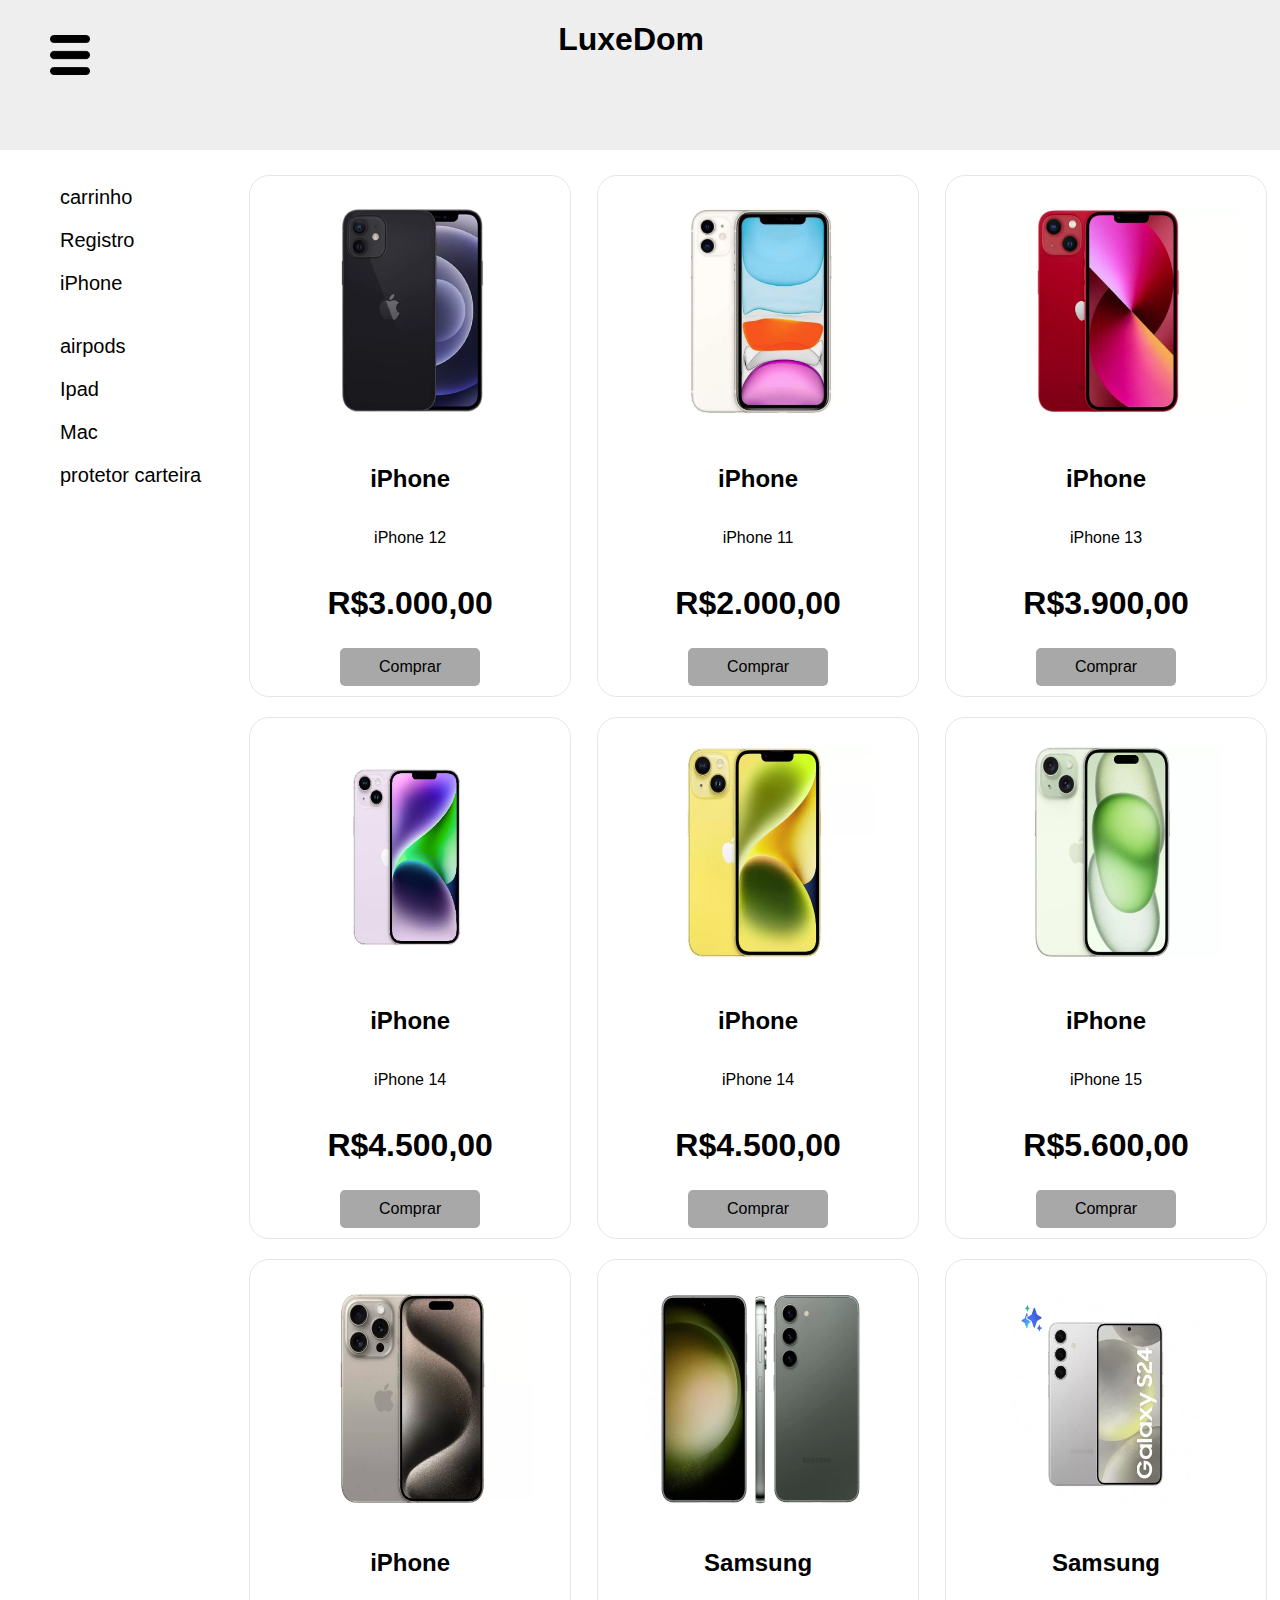
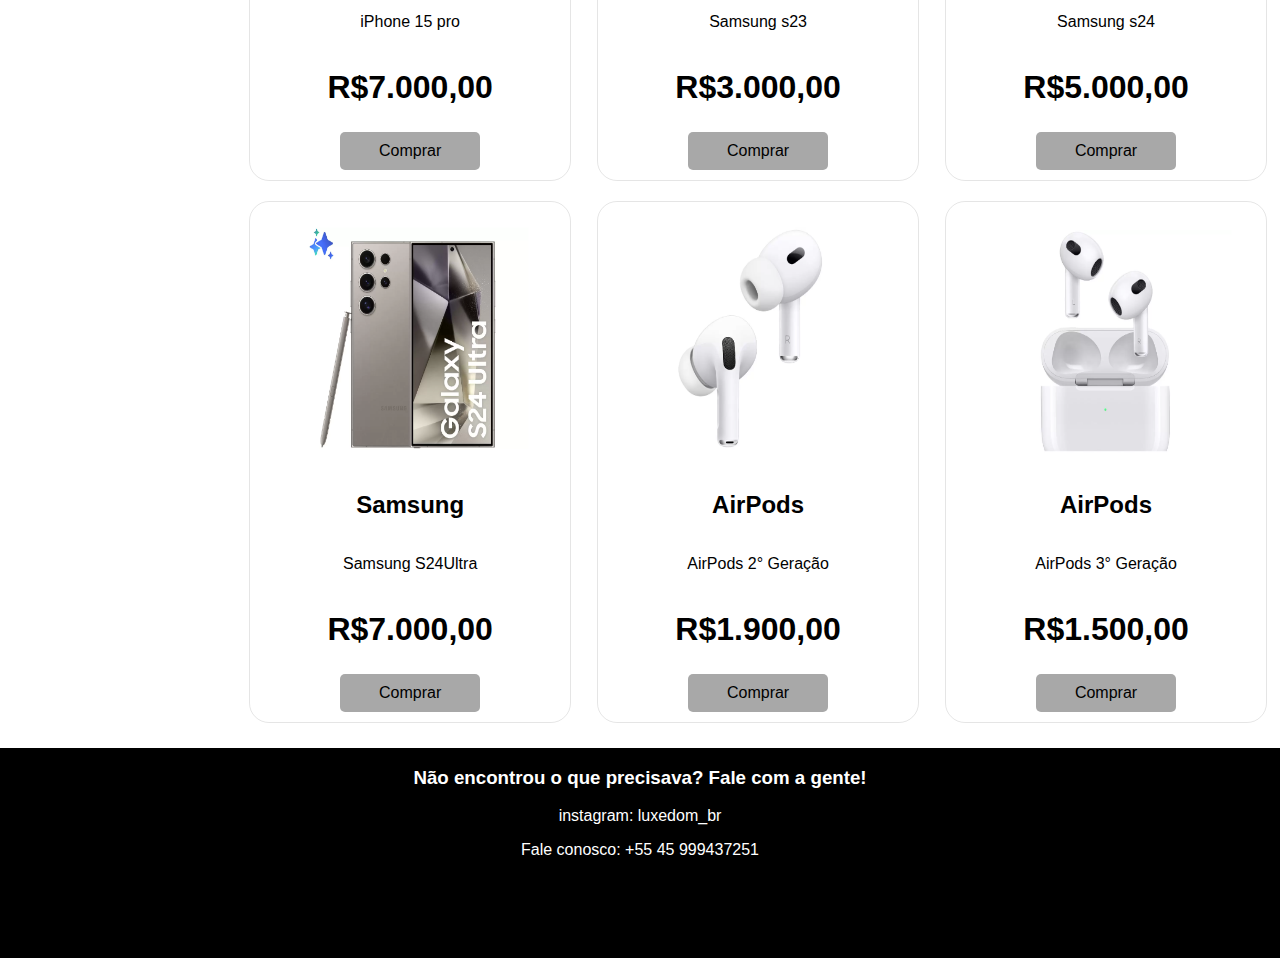
<file: index.html>
<!DOCTYPE html>
<html lang="pt-br">

<head>
    <meta charset="UTF-8">
    <title>Aparelho Eletronico</title>
    <link rel="stylesheet" href="style.css">
</head>

<body onload="ola()">
    <script src="script.js"></script>
    <header>
        <div class="nav_mobile">
            <input type="checkbox" name="menu" id="menu">
            <label for="menu"> 
                <img src="img/menuicon.png" alt="">
            </label>
            <nav>
                <ul>
                    <li><a href="carrinho.html">Carrinho</a></li>
                    <li><a href="formulario.html">Registro</a></li>
                    <li><a href="https://www.apple.com/br/shop/buy-iphone" target="_blank">iPhone</a><li>
                    <li><a href="https://www.apple.com/br/airpods/" target="_blank">airpods</a></li>
                    <li><a href="https://www.apple.com/br/ipad/"target="_blank">Ipad</a></li>
                    <li><a href="apple.com/br/shop/watch/accessories"target="_blank">Mac</a></li>
                    <li><a  href="https://www.apple.com/shop/product/MT273ZM/A/iphone-finewoven-wallet-with-magsafe-evergreen?fnode=591ec1449e0fe3abb004426fa1dbf1724fd51b521988e1d3a3867e4c34b365b5ba96b86f1e0580ccd508a3ed5d71421affd534a8422a530a2b122a0da727519c70e91cd239b5c872ae07febb02fd9149335c20d024b123513dc724dab462cd" target="_blank">protetor carteira</a></li>
                </ul>
            </nav>
        </div>
        <h1>LuxeDom</h1>
    </header>

    <aside>
        <!-- inicío nav -->
        <nav>
            <ul>
                <li><a href="carrinho.html">carrinho</a></li>
                <li><a href="formulario.html">Registro</a></li>
                <li><a href="https://www.apple.com/br/shop/buy-iphone" target="_blank">iPhone</a><li>
                <li><a href="https://www.apple.com/br/airpods/" target="_blank">airpods</a></li>
                <li><a href="https://www.apple.com/br/ipad/"target="_blank">Ipad</a></li>
                <li><a href="apple.com/br/shop/watch/accessories"target="_blank">Mac</a></li>
                <li><a  href="https://www.apple.com/shop/product/MT273ZM/A/iphone-finewoven-wallet-with-magsafe-evergreen?fnode=591ec1449e0fe3abb004426fa1dbf1724fd51b521988e1d3a3867e4c34b365b5ba96b86f1e0580ccd508a3ed5d71421affd534a8422a530a2b122a0da727519c70e91cd239b5c872ae07febb02fd9149335c20d024b123513dc724dab462cd" target="_blank">protetor carteira</a></li>
            </ul>
        </nav>
        <!-- fim nav -->
    </aside>
    <main>
        <!-- inicio do section -->
        <section class="elementomae">
            <!-- começo do card -->
            <div class="caixa" >
                <img src="img/iphone12preto.png" alt="apple" title="Apple">
                <h2>iPhone</h2>
                <p>iPhone 12</p>
                <h1>R$3.000,00</h1>
                <a href="produto.html" target="_blank">
                    Comprar
                    </a>
            </div>
            <!-- fim do card -->
            <!-- começo do card -->
            <div class="caixa" >
                <img src="img/iphone11branco.png" alt="apple" title="Apple">
                <h2>iPhone</h2>
                <p>iPhone 11</p>
                <h1>R$2.000,00</h1>
                <a href="produto.html" target="_blank">
                    Comprar
                    </a>
            </div>
            <!-- fim do card -->
            <!-- começo do card -->
            <div class="caixa" >
                <img src="img/iphone13red.png" alt="apple" title="Apple">
                <h2>iPhone</h2>
                <p>iPhone 13</p>
                <h1>R$3.900,00</h1>
                <a href="produto.html" target="_blank">
                    Comprar
                    </a>
            </div>
            <!-- fim do card -->
            <!-- começo do card -->
            <div class="caixa" >
                <img src="img/iphone14roxo.png" alt="apple" title="Apple">
                <h2>iPhone</h2>
                <p>iPhone 14</p>
                <h1>R$4.500,00</h1>
                <a href="produto.html" target="_blank">
                    Comprar
                    </a>
            </div>
            <!-- fim do card -->
            <!-- começo do card -->
            <div class="caixa" >
                <img src="img/iphone14yellow.png" alt="apple" title="Apple">
                <h2>iPhone</h2>
                <p>iPhone 14</p>
                <h1>R$4.500,00</h1>
                <a href="produto.html" target="_blank">
                    Comprar
                    </a>
            </div>
            <!-- fim do card -->
            <!-- começo do card -->
            <div class="caixa" >
                <img src="img/iphone15green.png" alt="apple" title="Apple">
                <h2>iPhone</h2>
                <p>iPhone 15</p>
                <h1>R$5.600,00</h1>
                <a href="produto.html" target="_blank">
                    Comprar
                    </a>
            </div>
            <!-- fim do card -->
            <!-- começo do card -->
            <div class="caixa" >
                <img src="img/iphone15pro.png" alt="apple" title="Apple">
                <h2>iPhone</h2>
                <p>iPhone 15 pro</p>
                <h1>R$7.000,00</h1>
                <a href="produto.html" target="_blank">
                    Comprar
                    </a>
            </div>
            <!-- fim do card -->
            <!-- começo do card -->
            <div class="caixa" >
                <img src="img/sms23.png" alt="Samsung" title="Samsung">
                <h2>Samsung</h2>
                <p>Samsung s23</p>
                <h1>R$3.000,00</h1>
                <a href="produto.html" target="_blank">
                    Comprar
                    </a>
            </div>
            <!-- fim do card -->
            <!-- começo do card -->
            <div class="caixa" >
                <img src="img/sms24.png" alt="Samsung" title="Samsung">
                <h2>Samsung</h2>
                <p>Samsung s24</p>
                <h1>R$5.000,00</h1>
                <a href="produto.html" target="_blank">
                    Comprar
                    </a>
            </div>
            <!-- fim do card -->
            <!-- começo do card -->
            <div class="caixa" >
                <img src="img/sm24u.png" alt="Samsung" title="Samsung">
                <h2>Samsung</h2>
                <p>Samsung S24Ultra</p>
                <h1>R$7.000,00</h1>
                <a href="produto.html" target="_blank">
                    Comprar
                    </a>
            </div>
            <!-- fim do card -->
            <!-- começo do card -->
            <div class="caixa" >
                <img src="img/airpods2.png" alt="apple" title="Apple">
                <h2>AirPods</h2>
                <p>AirPods 2° Geração</p>
                <h1>R$1.900,00</h1>
                <a href="produto.html" target="_blank">
                    Comprar
                    </a>
            </div>
            <!-- fim do card -->
            <!-- começo do card -->
            <div class="caixa" >
                <img src="img/airpods3.png" alt="apple" title="Apple">
                <h2>AirPods</h2>
                <p>AirPods 3° Geração</p>
                <h1>R$1.500,00</h1>
                <a href="produto.html" target="_blank">
                    Comprar
                    </a>
            </div>
            <!-- fim do card -->
        </section>
    </main>

    <footer>
        <h3 class="hellokitty">Não encontrou o que precisava? Fale com a gente!</h3>
        <p class="hellokitt2"> instagram: luxedom_br</p>
        <p class="hellokitty3">Fale conosco: +55 45 999437251</p>

    </footer>
</body>
</html>
</file>
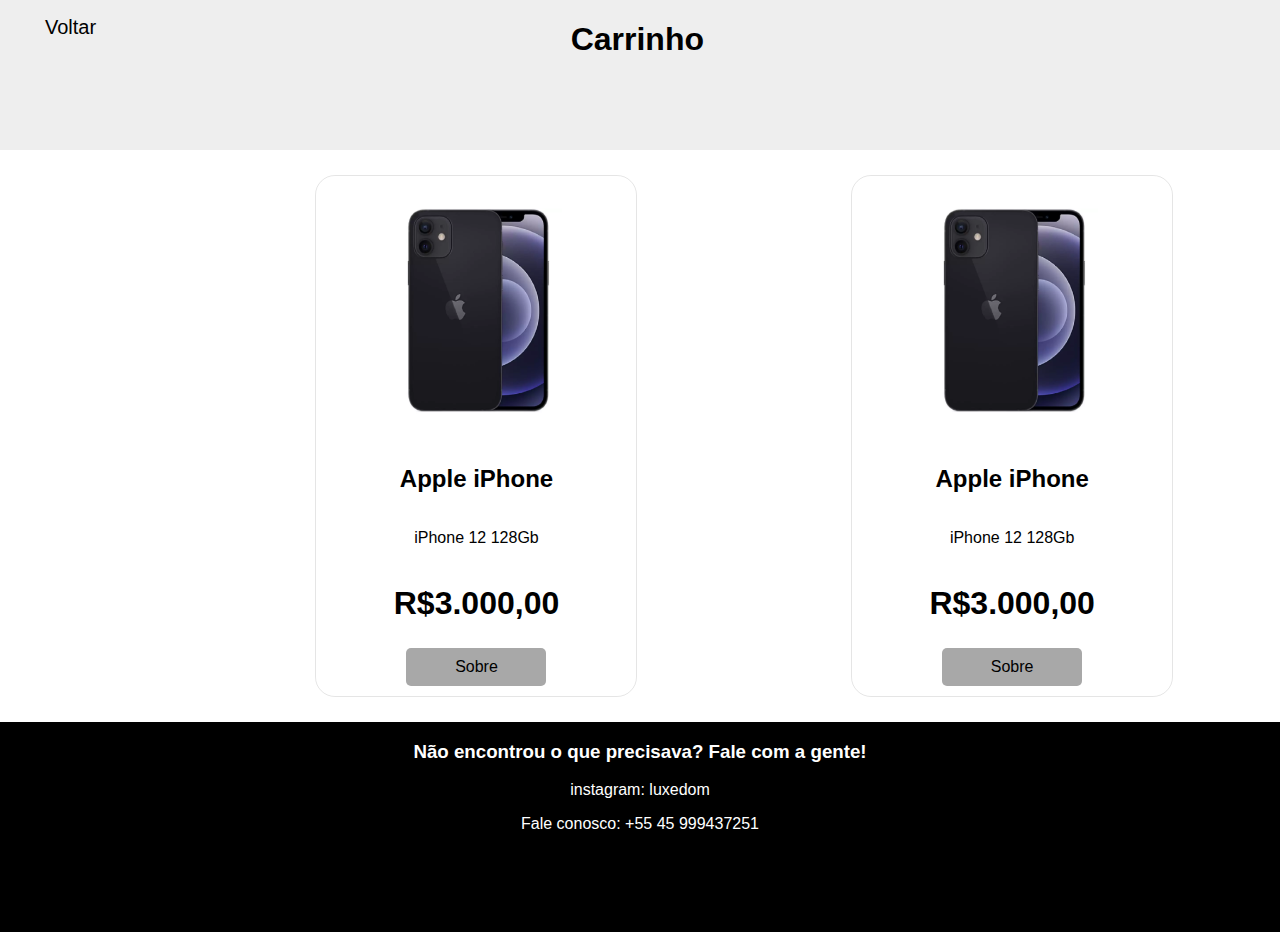
<file: carrinho.html>
<!DOCTYPE html>
<html lang="pt-br">
<head>
    <link rel="stylesheet" href="style.css">
    <meta charset="UTF-8">
    <title>Carrinho</title>
</head>

    <body>
        <!-- começo do header  -->
        <header>
            <!-- titúlo da pagina  -->
            <h1>Carrinho</h1>
            <!-- começo da  barra de navegação  -->
            <nav class="nav_um">
                <ul>
                    <li><a href="index.html">Voltar</a></li>
                </ul>
            </nav>
            <!-- fim da barra de navegação -->
        <!-- começo do header  -->
        </header>
        <!-- fim do header  -->
        <!-- começo do main  -->
        <main>
            <!-- começo do section  -->
            <section class="elementomae">
                <!-- começo do card do produto  -->
                <div class="caixa" >
                    <img src="img/iphone12preto.png" alt="iphone" title="iphone12preto">
                    <h2>Apple iPhone</h2>
                    <p>iPhone 12 128Gb</p>
                    <h1>R$3.000,00</h1>
                    <a href="produto.html" target="_blank">Sobre</a>
                </div> 
               
                <!-- fim do card  -->
                 <!-- começo do card do produto  -->
                 <div class="caixa" >
                    <img src="img/iphone12preto.png" alt="iphone" title="iphone12preto">
                    <h2>Apple iPhone</h2>
                    <p>iPhone 12 128Gb</p>
                    <h1>R$3.000,00</h1>
                    <a href="produto.html" target="_blank">Sobre</a>
                </div> 
               
                <!-- fim do card  -->
            </section>
            <!-- fim do section -->
        </main>
        <!-- fim do main  -->
        <!-- começo do footer  -->
        <footer>
            <h3 class="hellokitty">Não encontrou o que precisava? Fale com a gente!</h3>
            <p class="hellokitt2"> instagram: luxedom</p>
            <p class="hellokitty3">Fale conosco: +55 45 999437251</p>
    
        </footer>
    </body>
    
</html>
</file>
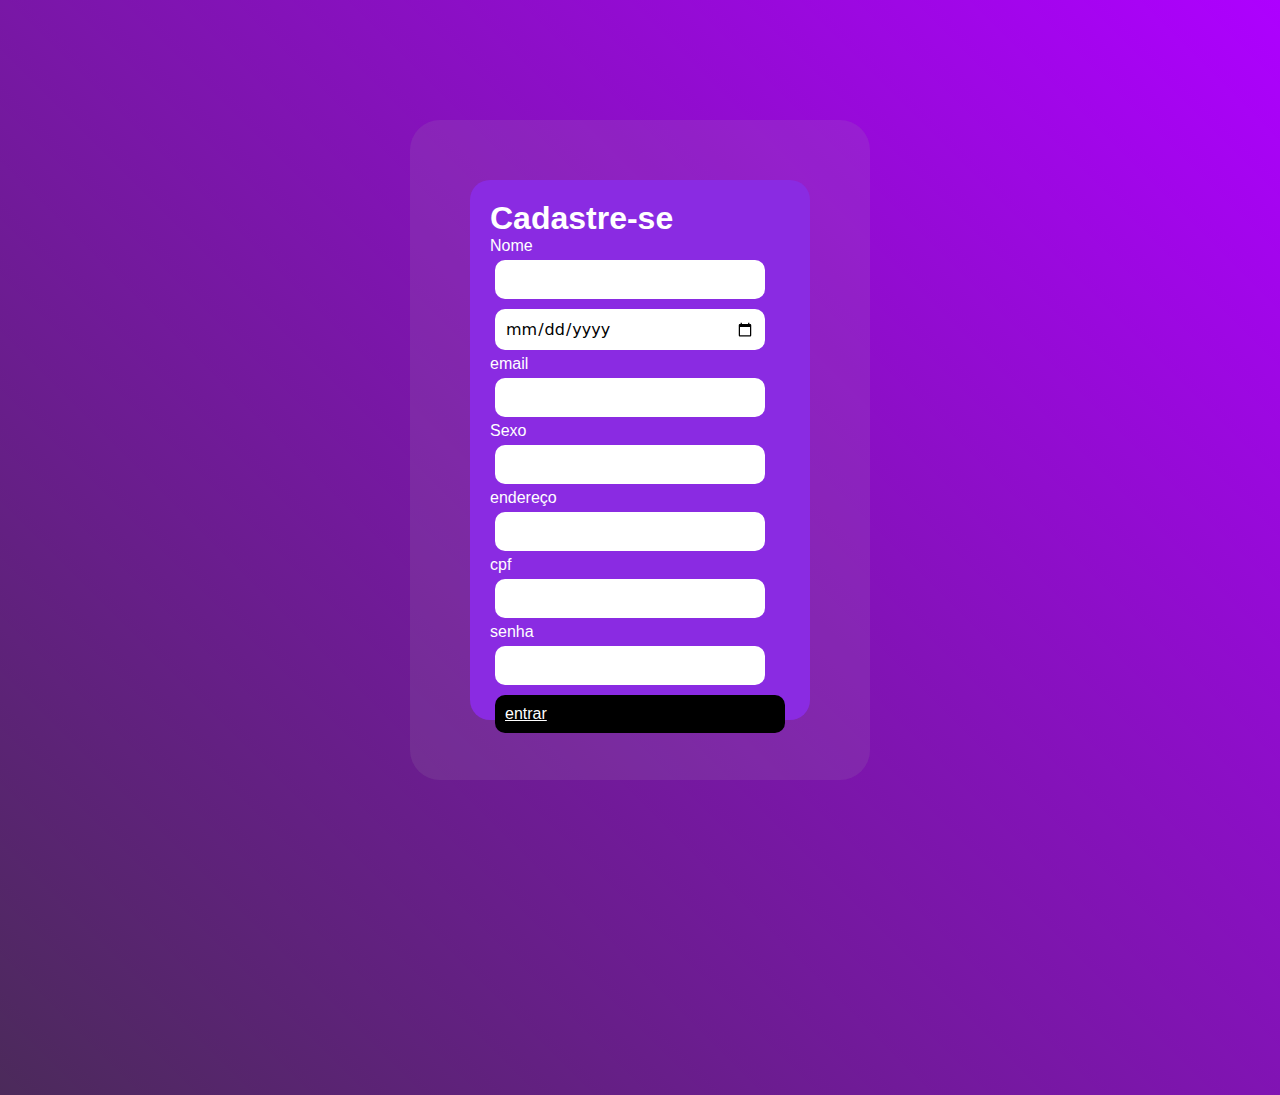
<file: formulario.html>
<!DOCTYPE html>
<html lang="en">
<head>
    <meta charset="UTF-8">
    <meta name="viewport" content="width=device-width, initial-scale=1.0">
    <title>Cadastro</title>
    <link rel="stylesheet" href="login.css">
</head>
<!-- começo do body -->
<body>
    <main>
        <section class="elemento">
            <!-- div para formulário de cadastro -->
            <div class="caixa">
                <!-- titulo -->
                <h1>Cadastre-se</h1>
                <label for="name">Nome</label>
                <input type="text" id="name" >
                <label for="Nasc."></label>
                <input type="date" name="data" id="data">
                <label for="email">email</label>
                <input type="email" name="email" id="email" >
                <label for="genero">Sexo</label>
                <input type="text" name="Sexo" id="genero" >
                <label for="endereco">endereço</label>
                <input type="text" name="endereco" id="endereco">
                <label for="numero">cpf</label>
                <input type="text" name="numero" id="numero">
                <label for="password">senha</label>
                <input type="password" name="password" id="password">
                <a href="index.html">entrar</a>
            </div> 
    </section>
    </main>

   
</body>
</html>
</file>
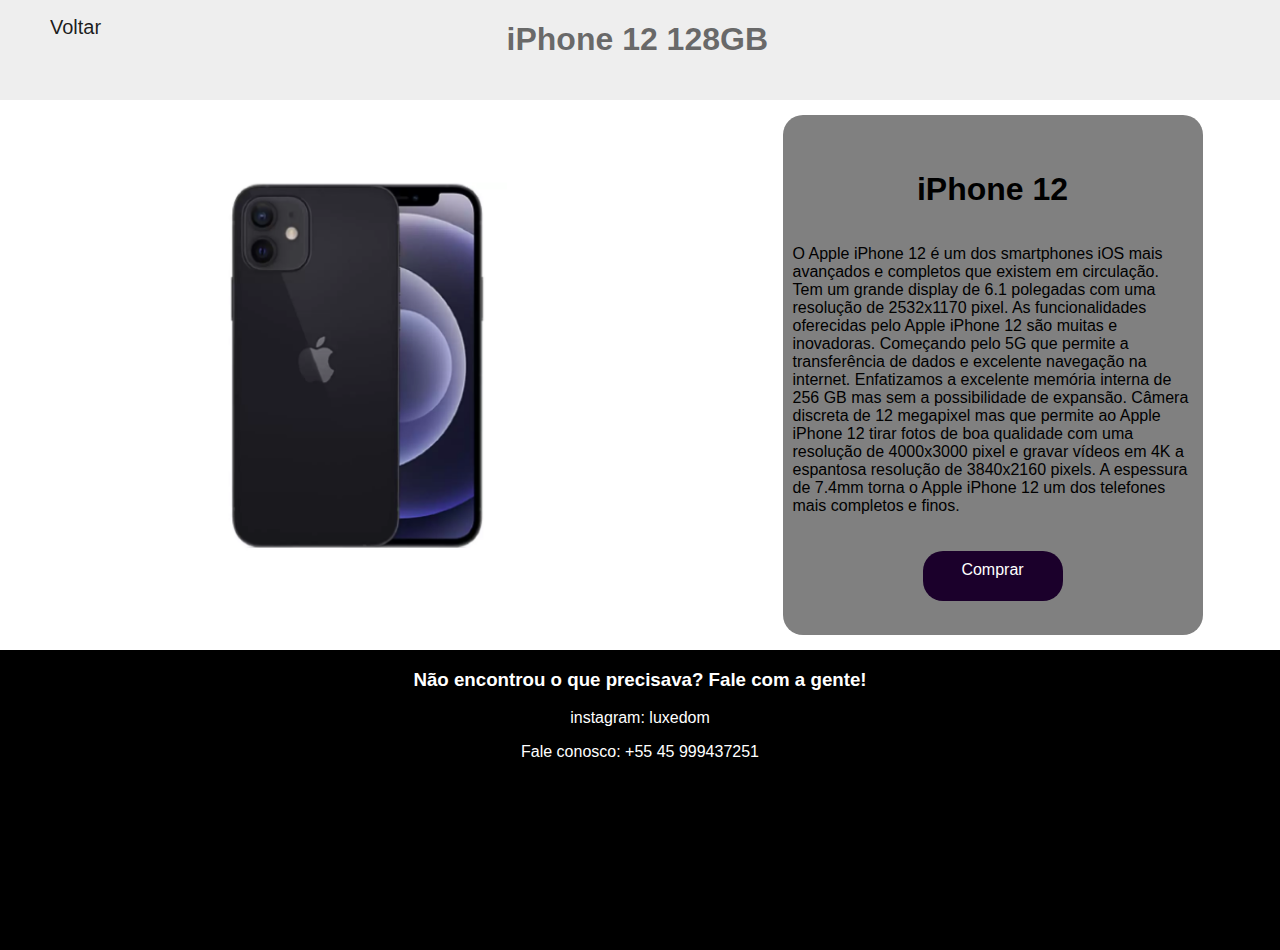
<file: produto.html>
<!DOCTYPE html>
<html lang="pt-br">
<head>
    <meta charset="UTF-8">
    <title>iPhone 12</title>
    <link rel="stylesheet" href="style_produto.css">
</head>
<body>
    <header>
        <h1>iPhone 12 128GB</h1>
        <nav>
            <ul>
                <li><a href="index.html">Voltar</a></li>
            </ul>
        </nav>
    </header>
    <main>
        <!-- começo do section  -->
        <section class="elementomae">
            <!-- começo do card do produto  -->
            <div class="card">
                <img src="img/iphone12preto.png" title="iphone" alt="iphone">
            </div>
            <!-- fim do card  -->
            <!-- começo do card de descrição do produto  -->
            <div class="sobre">
                <h1>iPhone 12</h1>
                <p> O Apple iPhone 12 é um dos smartphones iOS mais avançados e completos que existem em circulação. Tem um grande display de 6.1 polegadas com uma resolução de 2532x1170 pixel. As funcionalidades oferecidas pelo Apple iPhone 12 são muitas e inovadoras. Começando pelo 5G que permite a transferência de dados e excelente navegação na internet. Enfatizamos a excelente memória interna de 256 GB mas sem a possibilidade de expansão.
                    Câmera discreta de 12 megapixel mas que permite ao Apple iPhone 12 tirar fotos de boa qualidade com uma resolução de 4000x3000 pixel e gravar vídeos em 4K a espantosa resolução de 3840x2160 pixels. A espessura de 7.4mm torna o Apple iPhone 12 um dos telefones mais completos e finos.
                </p>
                <a href="https://www.apple.com/br/iphone/" target="_blank">
                Comprar
                </a>
             </div>
            <!-- fim do card   -->
        </section>
        <!-- fim do section  -->
    </main>
    <footer>
         <h3 class="hellokitty">Não encontrou o que precisava? Fale com a gente!</h3>
         <p class="hellokitt2"> instagram: luxedom</p>
           <p class="hellokitty3">Fale conosco: +55 45 999437251</p>

    </footer>    
</body>
</html>
</file>
<file: style.css>
*{
    font-family: sans-serif;
}
/* Define estilo do header com fundo cinza claro, área de grid "header" e posição relativa */
header {
    background-color: rgb(238, 238, 238);
    grid-area: header;
    position: relative;
}
/* Define o estilo do header com fundo cinza claro, ocupando a área de grid "header" e com posição relativa */
header {
    background-color: rgb(238, 238, 238);
    grid-area: header;
    position: relative;
}
header{
    background-color: rgb(238, 238, 238);
    grid-area: header;
    position: relative;
}
/* Define estilo do texto dentro do header com posição absoluta, alinhado à direita a 45%, e cor preta */
header h1 {
    right: 45%;
    position: absolute;
    color: rgb(0, 0, 0);
}
/* texto do header*/
header h1{
    right: 45%;
    position: absolute;
    color: rgb(0, 0, 0);
}
/*cor do aside*/
aside{
    background-color: rgb(255, 255, 255);
}
/* main*/
main{
    background-color: rgba(255, 255, 255, 0);
    grid-area: principal;
}
/*footer*/
footer{
    background-color: rgb(0, 0, 0);
    grid-area: footer;
    color: white;
    text-align: center;
    height: 210px;
    
}
/*responsividade, Define estilo do corpo da página com fundo branco, margem zero, layout em grid com áreas específicas, espaçamento entre os itens e definição de colunas e linhas automáticas */
body {
    background-color: rgb(255, 255, 255);
    margin: 0%;
    display: grid;
    gap: 15px;
    grid-template-areas: 
        "header header header"
        "secundario principal principal"
        "footer footer footer";
    grid-template-columns: auto auto auto;
    grid-template-rows: 150px auto auto;
}*/
body{
    background-color: rgb(255, 255, 255);
    margin: 0%;
    display: grid;
    gap: 15px;
    grid-template-areas: 
    "header header header"
    "secundario principal principal"
    "footer footer footer";
    grid-template-columns:auto auto auto;
    grid-template-rows:150px auto auto;
}
/*responsividade*/
@media only screen and (max-width: 400px) {
    body{
        grid-template-areas: 
        "header"
        "principal"
        "footer";
        grid-template-columns: auto;
    }
    aside{
        display: none;
    }
}
/* responsivo*/
.elementomae{
   
    display: flex;
    justify-content: space-around;
    flex-wrap: wrap;
    align-items: center;

}
/* card,Estilo do elemento com largura de 300px, altura de 500px, bordas arredondadas, alinhamento do conteúdo no centro, direção dos itens em coluna, margem de 10px, justificação do conteúdo na parte superior, exibição em flexbox, preenchimento de 10px, e borda sólida com transparência */
.caixa {
    width: 300px;
    height: 500px;
    border-radius: 20px;
    align-items: center;
    flex-direction: column;
    margin: 10px;
    justify-content: 20px;
    display: flex;
    padding: 10px;
    border: 0.1px rgba(0, 0, 0, 0.103) solid;
}*/
.caixa{
    width: 300px;
    height:500px ;
    border-radius: 20px;
    align-items: center;
    flex-direction: column;
    margin: 10px;
    justify-content: 20px;
    display: flex;
    padding: 10px;
    border: 0.1px rgba(0, 0, 0, 0.103) solid;
}
/* botão card*/
section div a{
    background-color: rgb(168, 168, 168);
    border-radius: 5px;
    height: 30px;
    width: 120px;
    text-align: center;
    text-decoration: none;
    color: rgb(0, 0, 0);
    margin-top: 5px;
    padding: 10px;
    transition: 0.2s;
}

/* imagem card*/
.caixa img{
    width: 280px;
    height: 700px ;
    border-radius: 20px;
    margin: 10px;
}
/* transição do card*/
.caixa:hover{
    background-color: rgba(69, 71, 94, 0.158);
    transition: 0.5s;
    transition-delay: 5ms;
}
/* li aside*/
aside nav li{
    text-decoration: none;
    display: block;
    padding: 5px;
    margin: 10px;
}
/*nav*/
nav ul li{
    list-style: none;
    font-size: 20px;
}
nav li a{
    padding: 5px;
    text-decoration-line: none;
    color: rgb(0, 0, 0);
}
/*transição nav*/
nav li a:hover{
    background-color: #c0c0c0cc;
    border-radius: 5px;
}
/*link card*/
div a{
    color: rgb(255, 255, 255);
    text-decoration: none;
}
div{
    text-align: center;
}
/*menu retratil*/
.nav_mobile ul{
    list-style: none;
    position: absolute;
    top: 50px;
    width: 290px;
}
/*deixar invisivel o checkbox*/
.nav_mobile input[type="checkbox"]{
    display: none;
} 
/*links do nav*/
.nav_mobile nav{
    background-color: rgb(163, 163, 163);
    width: 350px;
    height: 1000px;
    position: absolute;
    left: -370px;
    transition: all 0.3s;
}
/*link dos nav*/
.nav_mobile a{
    padding: 10px;
    display: block;
    text-decoration: none;
}
/*onde vai ficar o link*/
.nav_mobile label{
    position: absolute;
    z-index: 1;
    left: 50px;
    top: 35px;
}
/*ao apertar aparece o menu*/
.nav_mobile input[type="checkbox"]:checked ~ nav{
    transform: translateX(350px);
}
/*imagem para aparecer o menu*/
.nav_mobile img{
  width: 40px;
}
</file>
<file: login.css>
*{
    margin: 0%;
    font-family: 'Lucida Sans', 'Lucida Sans Regular', 'Lucida Grande', 'Lucida Sans Unicode', Geneva, Verdana, sans-serif;
}
/* fiz o body, Define um fundo gradiente roxo, tamanho de fonte médio, e layout em grid com "principal" na primeira linha (1080px) e "footer" na segunda.*/
body{

    background-image: linear-gradient(45deg, rgba(40, 0, 58, 0.836), rgb(174, 0, 255));
    font-size: medium;
    display: grid;
    gap: 15px;
    grid-template-areas: 
    "principal principal principal"
    "footer footer footer";
    grid-template-columns:auto auto auto;
    grid-template-rows:1080px auto;
    align-items: center
    

}
/* modificações formulário, Centraliza o elemento na tela com posição absoluta e transform, arredonda bordas, aplica cor preta ao texto, padding e fundo semitransparente. */ 
.elemento{   
    position: absolute;
    left: 50%;
    top: 50%;
    transform: translate(-50%, -50%);
    border-radius: 15px;
    color: black;
    padding: 50px;
    border-radius: 30px;
    background-color: rgba(158, 140, 175, 0.158);
}
/* link, Define exibição em bloco, remove a decoração de texto, define cor branca para o texto e exibição em bloco */
a{
    color:white;
    background-color:black;
    padding:10px;
    border-radius:10px;
    margin:5px;
}
/* mcaixas de texto,  Define o elemento como item de lista, com 250px de largura, margin e padding, sem borda, bordas arredondadas, fonte média, e cor preta. */
 
input{
    display: list-item;
    width: 250px;
    margin: 5px;
    padding: 10px;
    border: none;
    border-radius: 10px;
    font-size: medium;
    font-family: system-ui, -apple-system, BlinkMacSystemFont, 'Segoe UI', Roboto, Oxygen, Ubuntu, Cantarell, 'Open Sans', 'Helvetica Neue', sans-serif;
    color: rgb(0, 0, 0);
}
label{
    color: white;
}
h1{
    color: white;
}
/* modificação do main  */
main{
    grid-area: principal;
}

.elemento{
    display:flex;
    justify-content: space-around
}

.caixa{
    width:300px;
    height:500px;
    padding:20PX;
    border-radius:20px;
    background-color:blueviolet;
    flex-direction:column;
    margin:10px;
    display:flex;
}
</file>
<file: style_produto.css>
*{
    font-family: 'Lucida Sans', 'Lucida Sans Regular', 'Lucida Grande', 'Lucida Sans Unicode', Geneva, Verdana, sans-serif;
}
/*modificar o cabçalho*/
header{
    background-color:  rgb(238, 238, 238);
    grid-area: cabe;
    position: relative;
}
/*texto do cabeçalho*/
header h1{
    right: 40%;
    position: absolute;
    color: rgba(54, 54, 54, 0.726);
}
/*principal*/
main{
    background-color: rgba(255, 255, 255, 0.836);
    grid-area: prin;
}
/*rodapé*/
footer{
    background-color: rgb(0, 0, 0);
    grid-area: roda;
    color: white;
    text-align: center;
    height: 300px;
}
/*responsividade*/
body{
    background-color: rgb(255, 255, 255);
    margin: 0%;
    display: grid;
    gap: 15px;
    grid-template-areas: 
    "cabe cabe cabe"
    "prin prin prin"
    "roda roda roda";
    grid-template-columns:auto auto auto;
    grid-template-rows:100px auto auto;
}
/* responsividade */
@media only screen and (max-width: 500px) {
    body{
        grid-template-areas: 
        "header"
        "principal"
        "footer";
        grid-template-columns: auto;
        grid-template-rows: 100px auto auto;
    }
}
/* modifica link*/
nav ul li{
    list-style: none;
    display: inline;
    margin: 10px;
}
/* link do header*/
header nav li a{
    text-decoration: none;
    color: rgba(0, 0, 0, 0.884);
    font-size: 20px;
}
/* transição do link*/
header nav li a:hover{
    background-color: rgba(255, 255, 255, 0.884);
    border-radius: 5px;
    transition: 0.1s;
    padding: 5px;


}
/* elemnetomae responsivo*/
.elementomae{
    display: flex;
    justify-content: space-around;
    flex-wrap: wrap;
    align-items: center;
    flex-direction: row;
}
/*  card*/
.card{
   
    width: 550px;
    height:450px ;
    border-radius: 20px;
    background-color: rgba(255, 255, 255, 0.322);
    border-color: 10px white;
    align-items: center;
    justify-content: center;
    flex-direction: column;
    display: flex;

}
/* descrição do produto*/
.sobre{
    justify-content: center;
    width: 400px;
    height: 500px;
    border-radius: 20px;
    align-items: center;
    flex-direction: column;
    display: flex;
    background-color:gray;
    padding:10px;
}
/* imagem do produto */
.card img{  
    width: 500px;
    height: 450px ;
    border-radius: 20px;
    margin: 10px;
}
/* link de compra*/
.sobre a{

    background-color: rgb(27, 0, 43);
    border-radius: 20px;
    height: 30px;
    width: 120px;
    text-align: center;
    text-decoration: none;
    color: white;
    margin-top: 20px;
    padding: 10px;
    transition: 0.2s;
}
/* transição do botão*/
.sobre a:hover{
    background-color: blueviolet;
}
</file>
